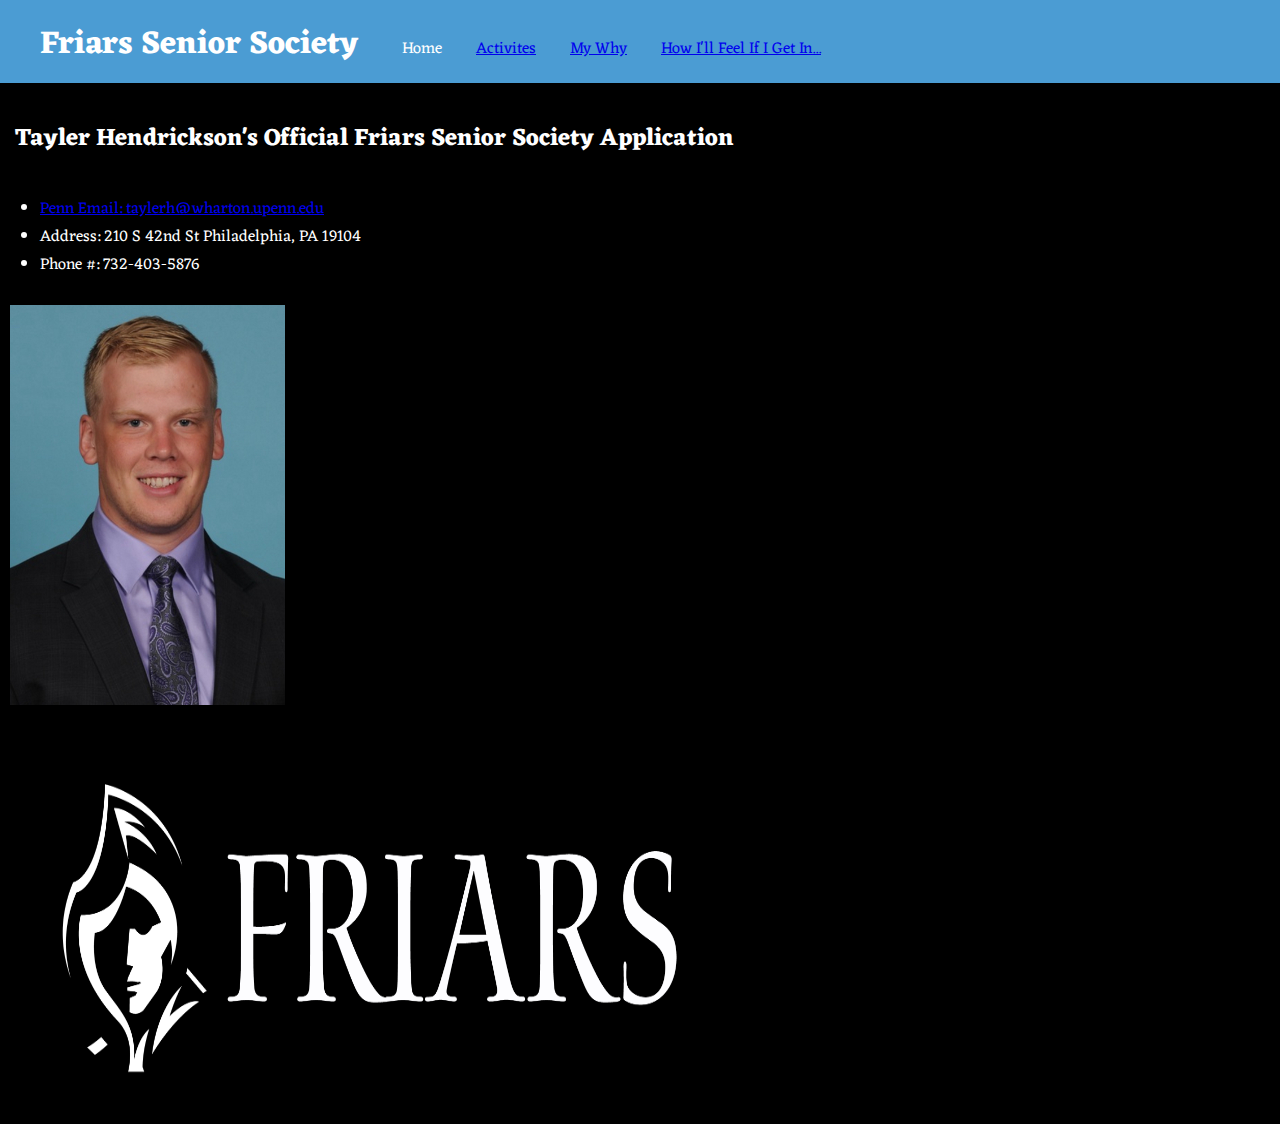
<file: index.html>
<!doctype html>
<html>
	<head>
		<title> Tayler Hendrickson's Friar Application </title>
			<link href="main.css" rel="stylesheet" type="text/css">
			<link href="https://fonts.googleapis.com/css?family=Eczar" rel="stylesheet">
			<link rel="stylesheet" href="https://maxcdn.bootstrapcdn.com/font-awesome/4.7.0/css/font-awesome.min.css">

	</head>

	<body>
		<header>
			<nav>
				<h1>Friars Senior Society</h1>
				<ul>
					<li>Home</li>
					<li><a href="page2.html">Activites</a></li>
					<li><a href="page3.html">My Why</a></li>
					<li><a href="page4.html">How I'll Feel If I Get In...</a></li>
				</ul>
			</nav>
		</header>

		<h2>Tayler Hendrickson's Official Friars Senior Society Application</h2>
			<ul>
				<li><a href="mailto:taylerh@wharton.upenn.edu">Penn Email: taylerh@wharton.upenn.edu</a></li>
				<li>Address: 210 S 42nd St Philadelphia, PA 19104</li>
				<li>Phone #: 732-403-5876</li>
			</ul>
		<p>
			<img src="headshot.jpg" alt="Handsome Fellow" style="width:275px;height: 400px;">
		</p>
		<h3><img src="friarspic.png" alt="Friars" style="width:660px;height: 350px;"></h3>
	</body>

</html>
</file>
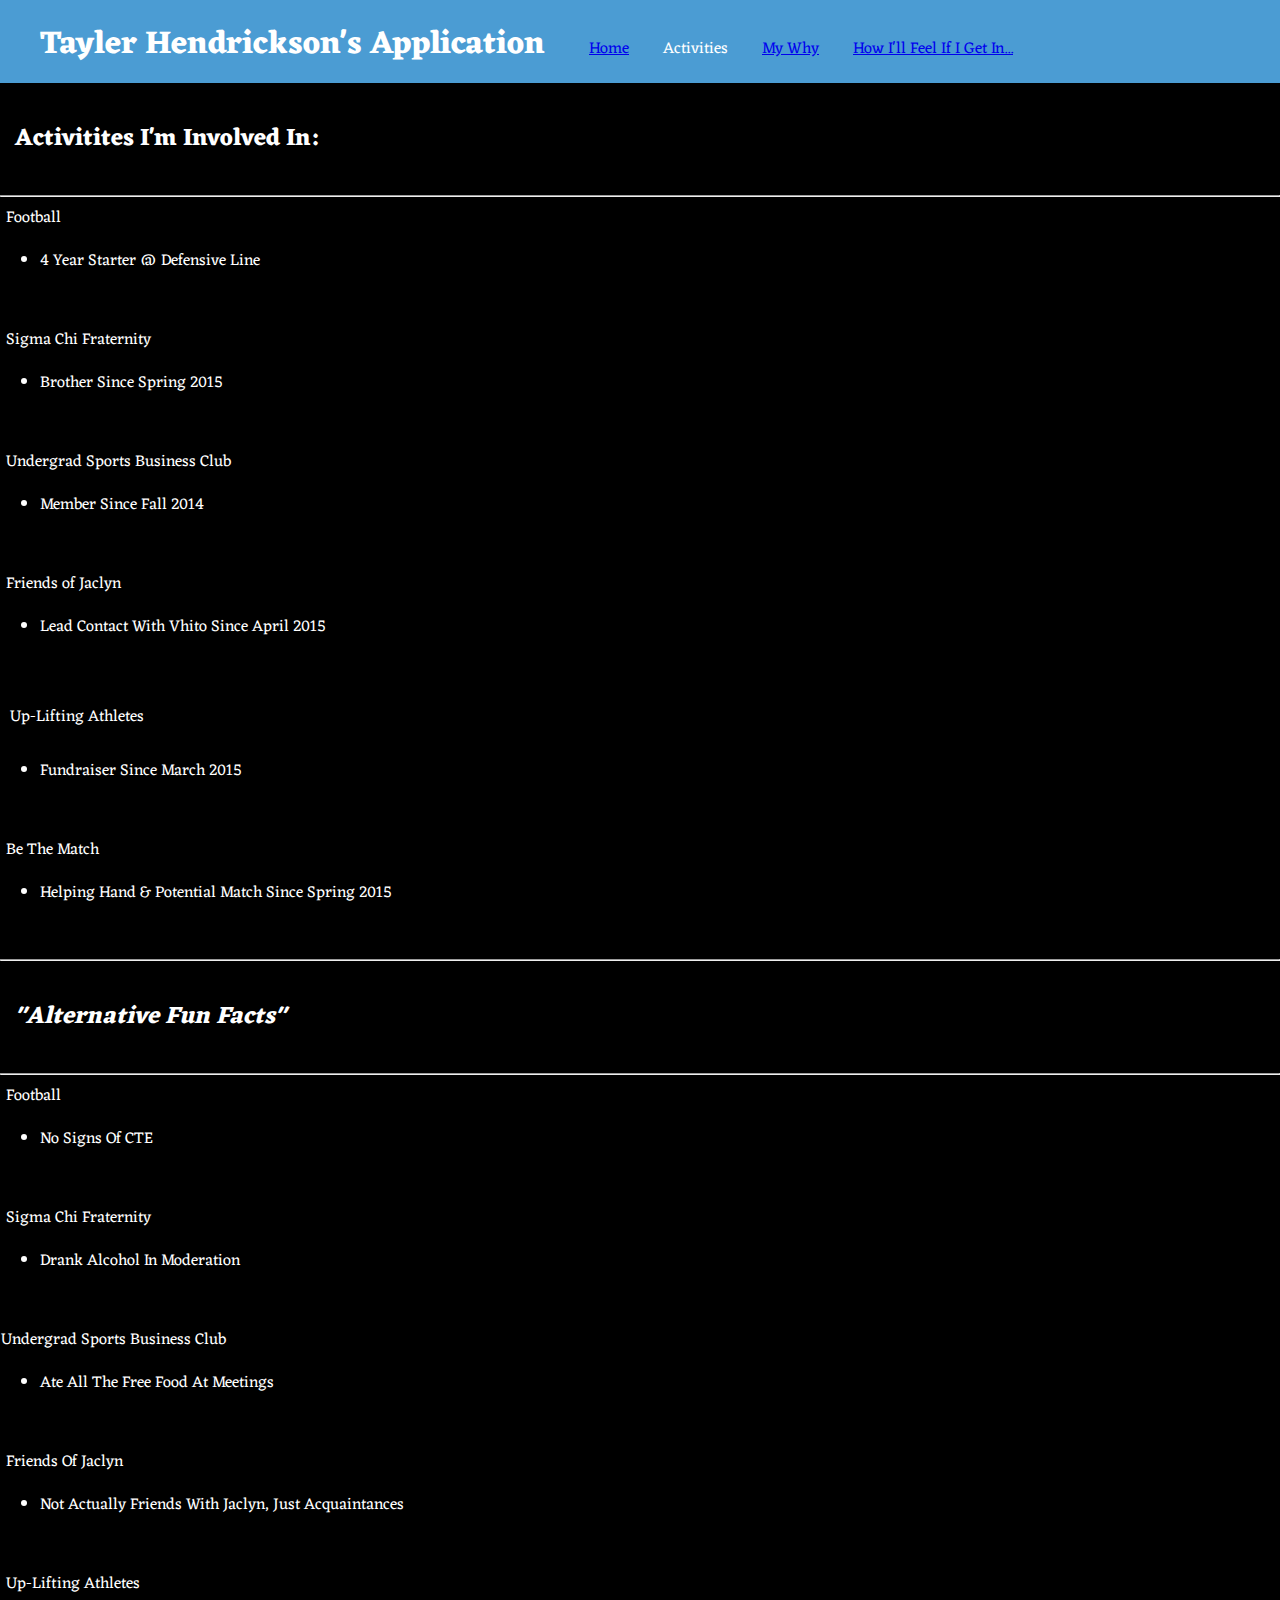
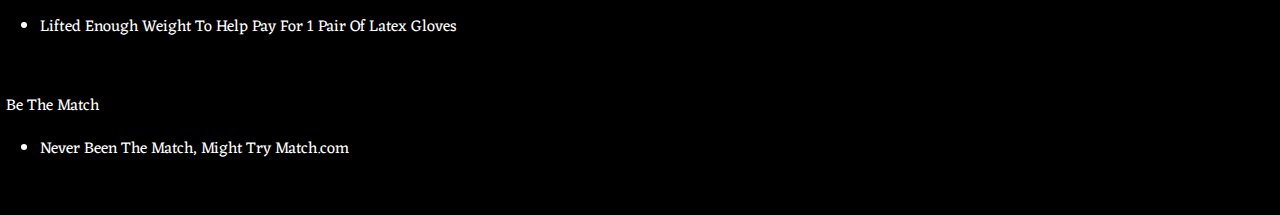
<file: page2.html>
<!doctype html>
<html>
	<head>
		<title> Tayler Hendrickson's Friar Application </title>
			<link href="main.css" rel="stylesheet" type="text/css">
			<link href="https://fonts.googleapis.com/css?family=Eczar" rel="stylesheet">
			<link rel="stylesheet" href="https://maxcdn.bootstrapcdn.com/font-awesome/4.7.0/css/font-awesome.min.css">
	</head>

	<body>
		<header>
			<nav>
				<h1>Tayler Hendrickson's Application</h1>
				<ul>
					<li><a href="index.html">Home</a></li>
					<li>Activities</li>
					<li><a href="page3.html">My Why</a></li>
					<li><a href="page4.html">How I'll Feel If I Get In...</a></li>
				</ul>
			</nav>
		</header>

		<h2>Activitites I'm Involved In:</h2>
		<hr>
		<p id="fb">
			Football
				<ul>
					<li>4 Year Starter @ Defensive Line</li>
				</ul>
		</p>
		<p id="frat">
			Sigma Chi Fraternity
				<ul>
					<li>Brother Since Spring 2015</li>
				</ul>
		</p>
		<p id="usbc">
			Undergrad Sports Business Club
				<ul>
					<li>Member Since Fall 2014</li>
				</ul>
		</p>
		<p id="foj">
			Friends of Jaclyn
				<ul>
					<li>Lead Contact With Vhito Since April 2015</li>
				</ul>
		</p>
		<p id="ula">
			Up-Lifting Athletes
				<ul>
					<li>Fundraiser Since March 2015</li>
				</ul>
		</p>
		<p id="btm">
			Be The Match
				<ul>
					<li>Helping Hand & Potential Match Since Spring 2015</li>
				</ul>
		</p>
		<hr>
		<h2><i>"Alternative Fun Facts"</i></h2>
		<hr>
		<p id="fffb">
				Football
					<ul>
						<li>No Signs Of CTE</li>
					</ul>
		</p>
		<p id="fffrat">
				Sigma Chi Fraternity
					<ul>
						<li>Drank Alcohol In Moderation</li>
					</ul>
		</p>
		<p id="ffusbc">
				Undergrad Sports Business Club
					<ul>
						<li>Ate All The Free Food At Meetings</li>
					</ul>
		</p>
		<p id="fffoj">
				Friends Of Jaclyn
					<ul>
						<li>Not Actually Friends With Jaclyn, Just Acquaintances</li>
					</ul>
		</p>
		<p id="ffula">
				Up-Lifting Athletes
					<ul>
						<li>Lifted Enough Weight To Help Pay For 1 Pair Of Latex Gloves</li>
					</ul>
		</p>
		<p id="ffbtm">
				Be The Match
					<ul>
						<li>Never Been The Match, Might Try Match.com</li>
					</ul>
		</p>
	
	</body>

</html>
</file>
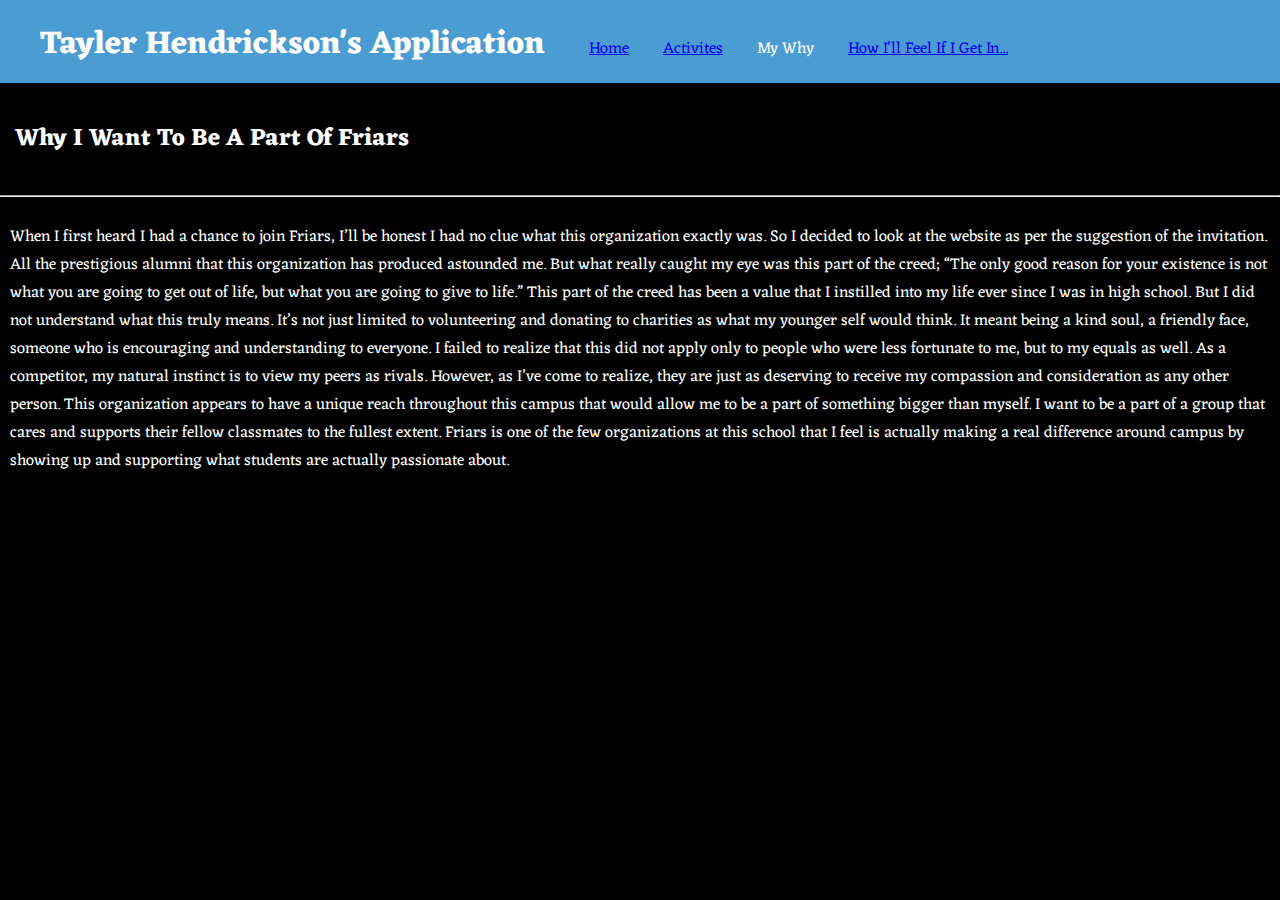
<file: page3.html>
<!doctype html>
<html>
	<head>
		<title> Tayler Hendrickson's Friar Application </title>
			<link href="main.css" rel="stylesheet" type="text/css">
			<link href="https://fonts.googleapis.com/css?family=Eczar" rel="stylesheet">
			<link rel="stylesheet" href="https://maxcdn.bootstrapcdn.com/font-awesome/4.7.0/css/font-awesome.min.css">
	</head>
	
	<body>
		<header>
			<nav>
				<h1>Tayler Hendrickson's Application</h1>
				<ul>
					<li><a href="index.html">Home</a></li>
					<li><a href="page2.html">Activites</a></li>
					<li>My Why</li>
					<li><a href="page4.html">How I'll Feel If I Get In...</a></li>
				</ul>
			</nav>
		</header>

		<h2>Why I Want To Be A Part Of Friars</h2>
		<hr>
		<p>
		When I first heard I had a chance to join Friars, I’ll be honest I had no clue what this organization exactly was. So I decided to look at the website as per the suggestion of the invitation. All the prestigious alumni that this organization has produced astounded me. But what really caught my eye was this part of the creed; “The only good reason for your existence is not what you are going to get out of life, but what you are going to give to life.” This part of the creed has been a value that I instilled into my life ever since I was in high school. But I did not understand what this truly means. It’s not just limited to volunteering and donating to charities as what my younger self would think. It meant being a kind soul, a friendly face, someone who is encouraging and understanding to everyone. I failed to realize that this did not apply only to people who were less fortunate to me, but to my equals as well. As a competitor, my natural instinct is to view my peers as rivals. However, as I’ve come to realize, they are just as deserving to receive my compassion and consideration as any other person. This organization appears to have a unique reach throughout this campus that would allow me to be a part of something bigger than myself. I want to be a part of a group that cares and supports their fellow classmates to the fullest extent.  Friars is one of the few organizations at this school that I feel is actually making a real difference around campus by showing up and supporting what students are actually passionate about. 
		</p>
	</body>

</html>
</file>
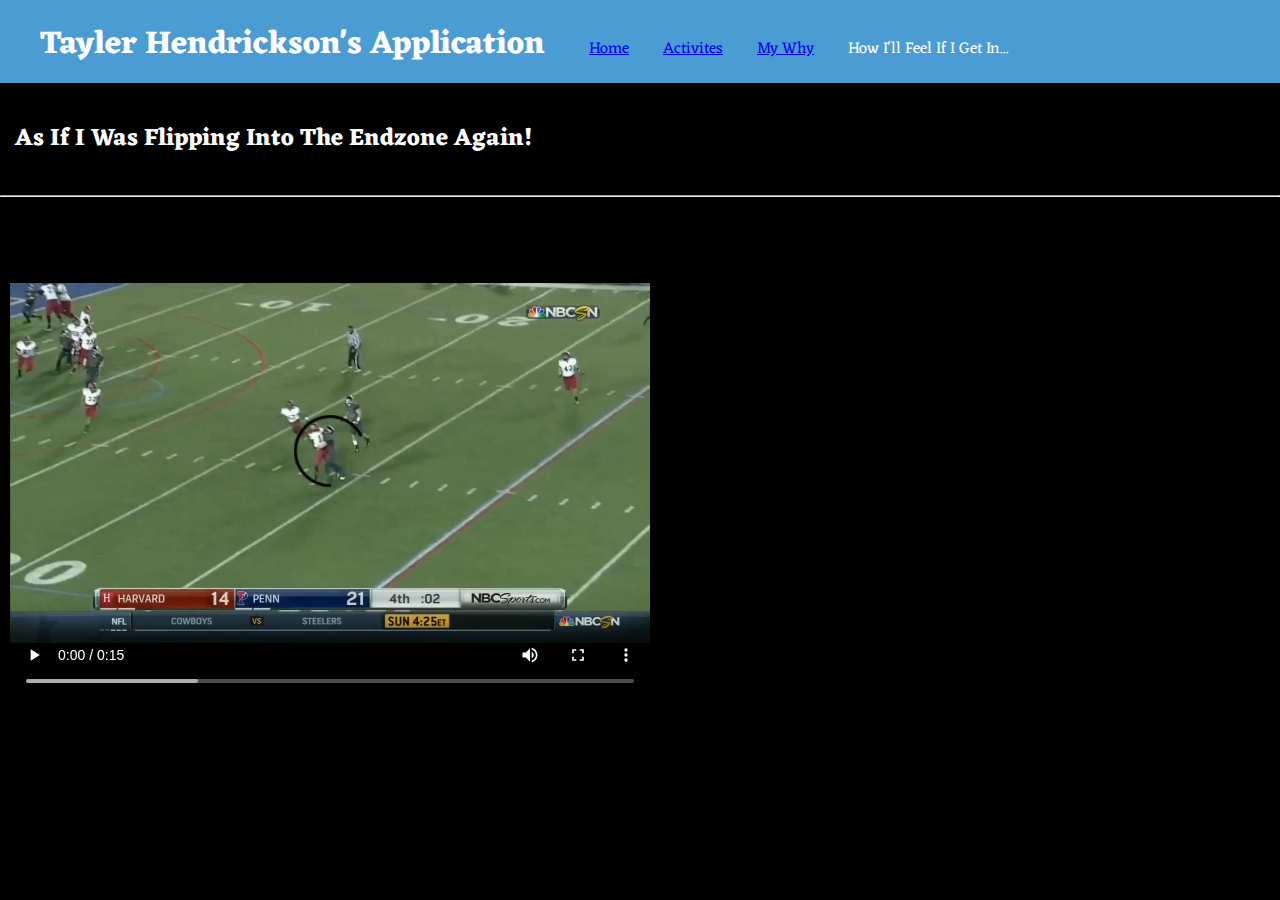
<file: page4.html>
<!doctype html>
<html>
	<head>
		<title> Tayler Hendrickson's Friar Application </title>
			<link href="main.css" rel="stylesheet" type="text/css">
			<link href="https://fonts.googleapis.com/css?family=Eczar" rel="stylesheet">
			<link rel="stylesheet" href="https://maxcdn.bootstrapcdn.com/font-awesome/4.7.0/css/font-awesome.min.css">
	</head>

	<body>
		<header>
			<nav>
				<h1>Tayler Hendrickson's Application</h1>
				<ul>
					<li><a href="index.html">Home</a></li>
					<li><a href="page2.html">Activites</a></li>
					<li><a href="page3.html">My Why</a></li>
					<li>How I'll Feel If I Get In...</li>
				</ul>
			</nav>
		</header>

		<h2>As If I Was Flipping Into The Endzone Again!</h2>
		<hr>
		<p id=page4>
			<video width="640" height="480" controls>
			  <source src="tuddies.mp4" type="video/mp4">
			  <source src="movie.ogg" type="video/ogg">
			Your browser does not support the video tag.
			</video>
		</p>
	</body>

</html>
</file>
<file: main.css>
body{
	margin: 0;
	font-family: "Eczar";
	color:white;
	background:black;
}

header {
	background:rgb(75,156,211);
	color:white;
	padding: 15px 15px 0 15px;
}

header h1 {
	margin:25px;
	display: inline;
}

nav ul {
	margin:0;
	padding: 0;
	display:inline;
}

nav ul li {
	background:rgb(75,156,211);
	color:white;
	display:inline-block;
	list-style-type: none;
	padding: 20px 15px;
	font-family: "Eczar";
}

p {
	padding: 10px;
}

h2{
	padding: 15px;
}

h3{
	padding:0% 3%;
}

p#usbc {
	padding: 1px;
	margin: 5px;
	line-height: 24px;
}
p#btm {
	padding: 1px;
	margin: 5px;
	line-height: 24px;
}
p#fb {
	padding: 1px;
	margin: 5px;
	line-height: 24px;
}
p#foj {
	padding: 1px;
	margin: 5px;
	line-height: 24px;
}
p#frat {
	padding: 1px;
	margin: 5px;
	line-height: 24px;
}
p#fffb {
	padding: 1px;
	margin: 5px;
	line-height: 24px;
}
p#ffbtm {
	padding: 1px;
	margin: 5px;
	line-height: 24px;
}
p#ffusbc {
	padding: 1px;
	line-height: 24px;
}
p#fffrat {
	padding: 1px;
	margin: 5px;
	line-height: 24px;
}
p#ffula {
	padding: 1px;
	margin: 5px;
	line-height: 24px;
}
p#fffoj {
	padding: 1px;
	margin: 5px;
	line-height: 24px;
}
p#ffpic {
	padding: 20px 0px 0px 0px;
	margin: 5px;
}
</file>
